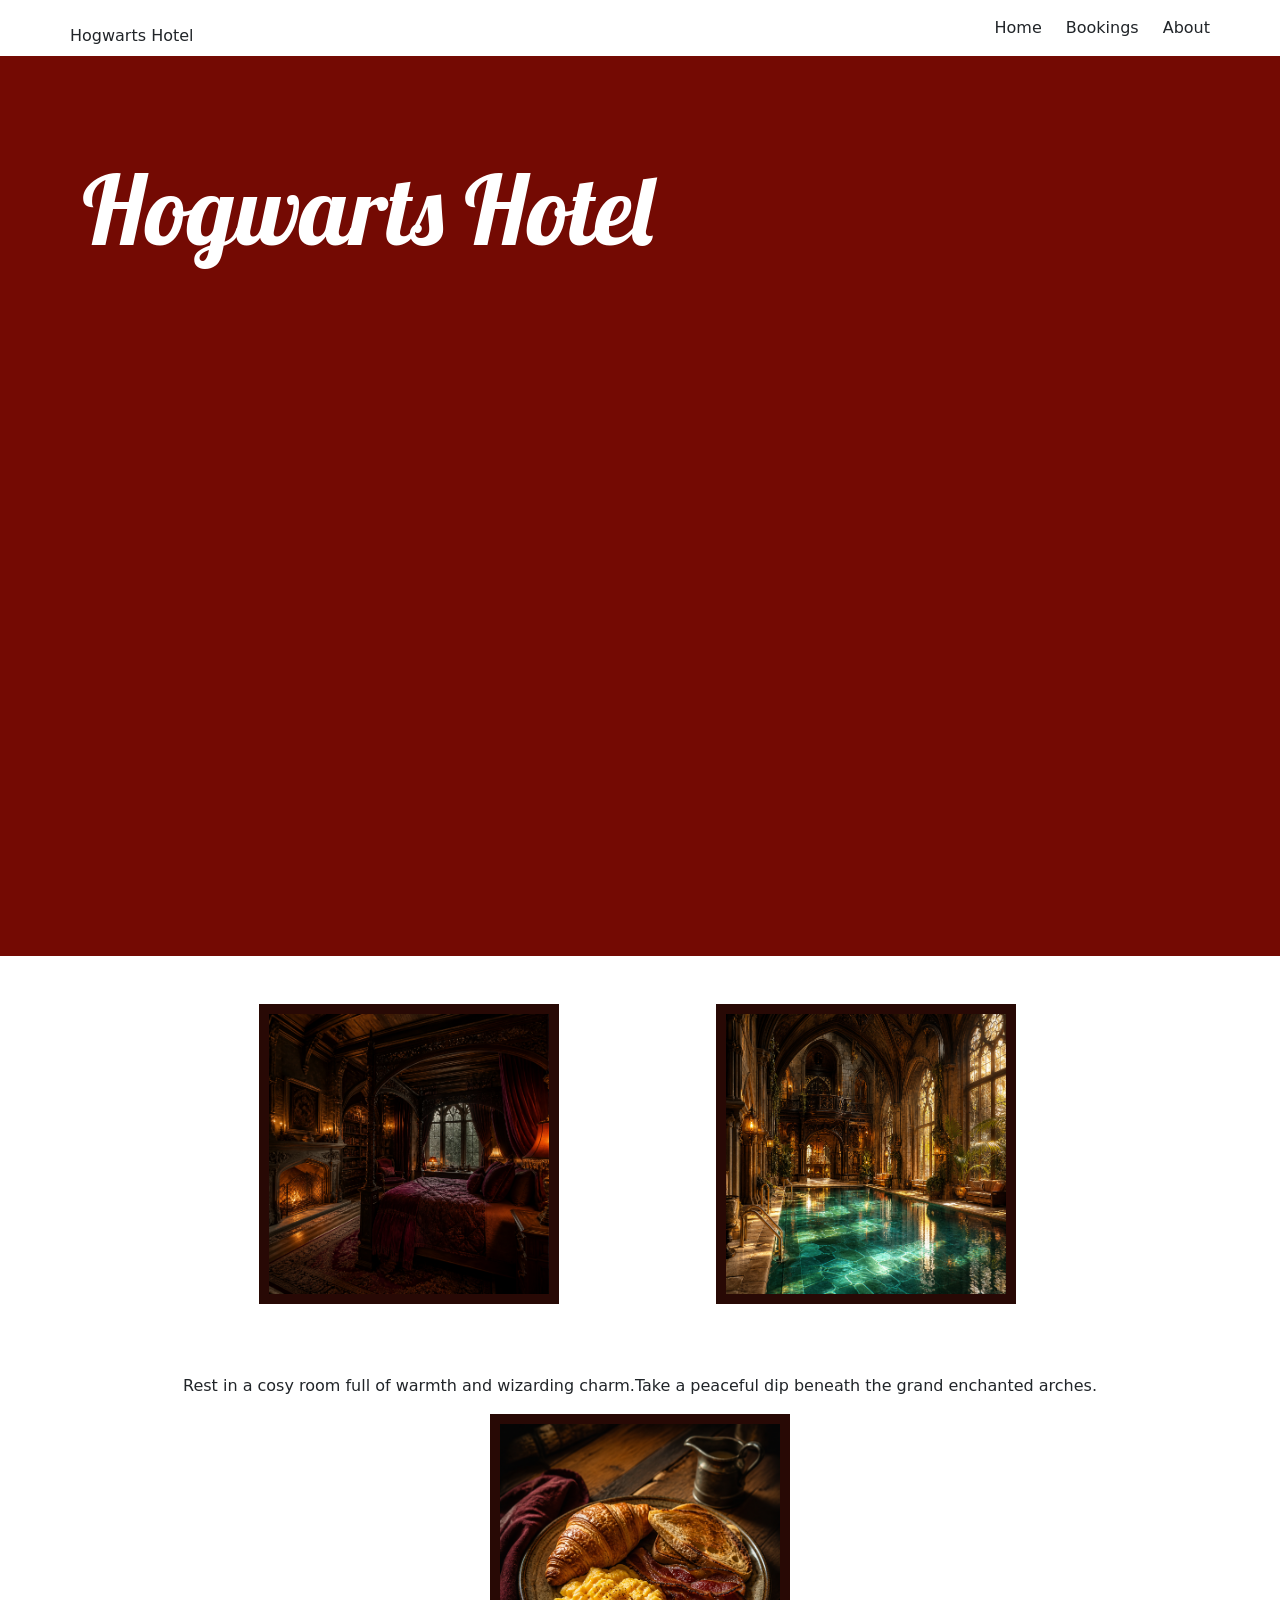
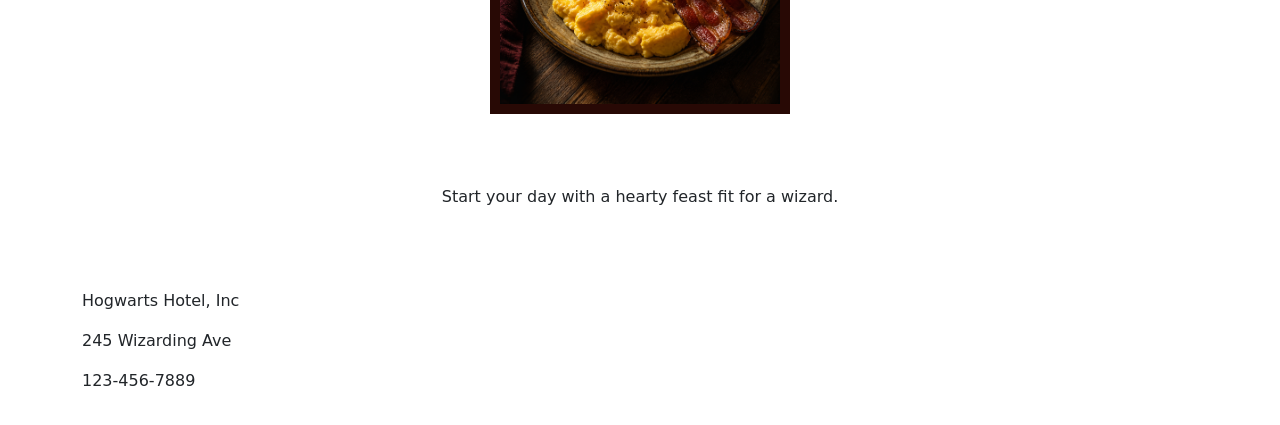
<file: 8-20-2026/index.html>
<!doctype html>
<html lang="en">
  <head>
    <meta charset="UTF-8" />
    <meta name="viewport" content="width=device-width, initial-scale=1.0" />
    <title>Document</title>

    <link
      href="https://cdn.jsdelivr.net/npm/bootstrap@5.3.8/dist/css/bootstrap.min.css"
      rel="stylesheet"
      integrity="sha384-sRIl4kxILFvY47J16cr9ZwB07vP4J8+LH7qKQnuqkuIAvNWLzeN8tE5YBujZqJLB"
      crossorigin="anonymous"
    />

    <link rel="stylesheet" href="./style.css" />

    <link rel="preconnect" href="https://fonts.googleapis.com" />
    <link rel="preconnect" href="https://fonts.gstatic.com" crossorigin />
    <link
      href="https://fonts.googleapis.com/css2?family=Lobster&display=swap"
      rel="stylesheet"
    />
  </head>
  <body>
    <section id="nav">
      <div class="container px-0">
        <nav class="site-nav">
          <div class="logo">Hogwarts Hotel</div>

          <ul class="nav-link">
            <li><a href="#hero">Home</a></li>
            <li><a href="#bookings">Bookings</a></li>
            <li><a href="#about">About</a></li>
          </ul>
        </nav>
      </div>
    </section>

    <main>
      <section id="hero">
        <div class="container hero">
          <div class="row">
            <h1 class="hero-title my-5 py-5">Hogwarts Hotel</h1>
          </div>
        </div>
      </section>

      <section id="content">
        <div class="container my-5 text-center">
          <div class="feature">
            <img src="./bedroom.png" alt="A cosy hotel bedroom" />
            <h2>Bedrooms</h2>
            <p>Rest in a cosy room full of warmth and wizarding charm.</p>
          </div>

          <div class="feature">
            <img src="./pool.png" alt="An elegant indoor hotel pool" />
            <h2>Pools</h2>
            <p>Take a peaceful dip beneath the grand enchanted arches.</p>
          </div>

          <div class="feature">
            <img
              src="./breakfast.png"
              alt="A breakfast plate with eggs, bread, and sausage"
            />
            <h2>Breakfast</h2>
            <p>Start your day with a hearty feast fit for a wizard.</p>
          </div>
        </div>
      </section>
    </main>

    <footer>
      <div class="container">
        <div class="row">
          <div class="col-md-4 py-3">
            <p>Hogwarts Hotel, Inc</p>
            <p>245 Wizarding Ave</p>
            <p>123-456-7889</p>
          </div>
        </div>
      </div>
    </footer>
  </body>
</html>
</file>
<file: 8-20-2026/style.css>
body {
    margin: 0;
}

.site-nav{
    display: flex;
    justify-content: space-between;
    align-items: center;
    padding-top: 1rem;
    padding-bottom: 0;
}

.nav-link{
    display: flex;
    gap: 1.5rem;
    list-style: none;
}

.nav-link a {
    text-decoration: none;
    color: inherit;
}

#hero .hero-title {
    font-size: 6rem;
    font-family: Lobster, serif;
    color: white;
}

#hero {
  background-color: #740A03;
  min-height: 100vh;  
}

.hero {
    
  display: flex;
  flex-direction: column;
  justify-content: start;   
  align-items: start;       
  text-align: start;
    
}

img{
    height: 300px;
    width: 300px;
    border: #280905 10px solid;
}

h2{
    font-family:'Lucida Sans', 'Lucida Sans Regular', 'Lucida Grande', 'Lucida Sans Unicode', Geneva, Verdana, sans-serif;
    color: white;
    
}

#content .container{
    display: flex;
    flex-direction: row;
    justify-content: center;
    flex-wrap: wrap;
}

.feature{
    display: flex;
    flex-direction: column;
    align-items: center;
    gap: 0.75rem;
}

.feature img{
    width: 300px;
    height: 300px;
    border: #280905 10px solid;
}
</file>
